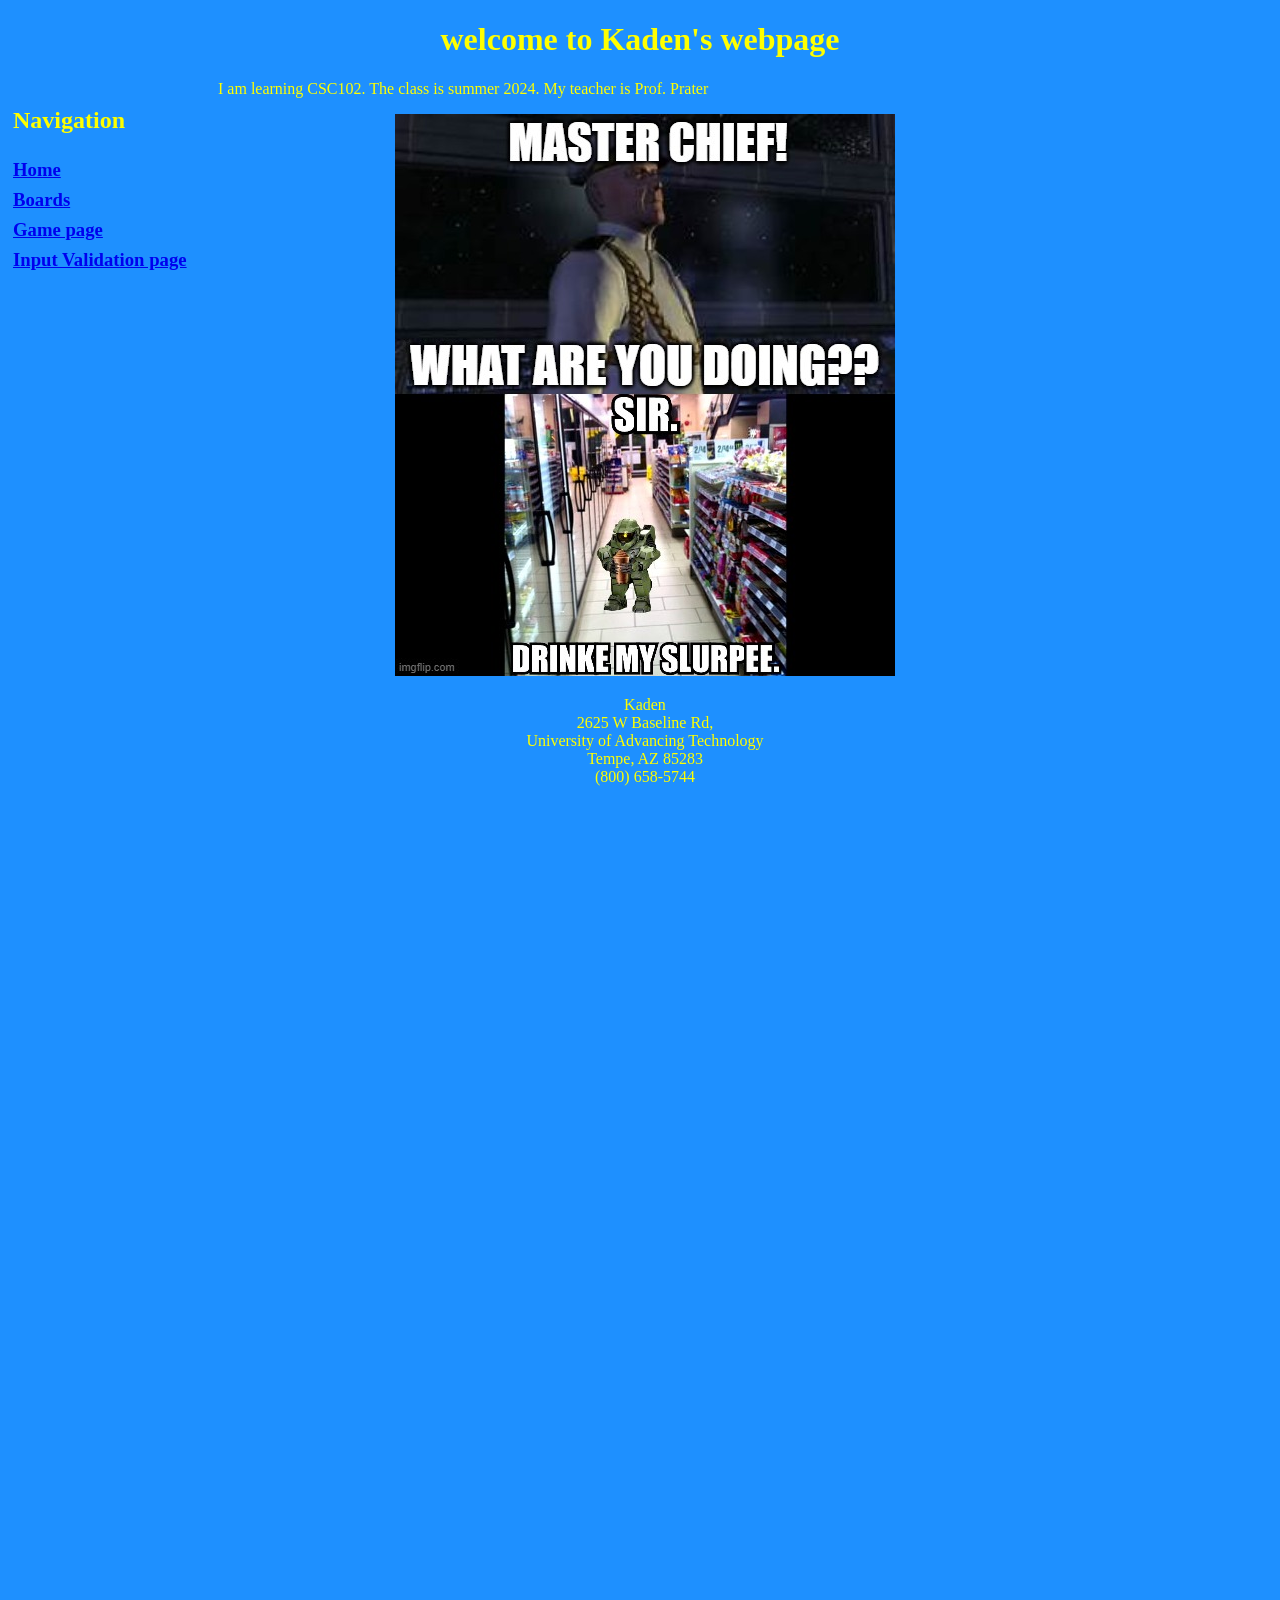
<file: index.html>
<!--this edit connects the boards and home pages together

Kaden Longworth
kadlongw@uat.edu

5August2024
-->
<!DOCTYPE html>
<html>

<head>
    <title>Kaden's webpage</title>
<link rel="stylesheet" href="main.css">
</head>

<body>

    
        <header><h1>welcome to Kaden's webpage</h1></header>
    <nav>
        <h2>Navigation</h2>
        <h3><a href="./index.html">Home</a><br>
            <a href="./boards.html">Boards</a><br>
            <a href="./game.html">Game page</a><br>
            <a href="./strings.html">Input Validation page</a></h3>
    </nav>
    <p>
        I am learning CSC102. The class is summer 2024. My teacher is Prof. Prater
    </p>
    <p>

        <center><img id="memeImage" src="./pics/meme.jpg"></center>
    
    </p>
    <footer>
        Kaden<br>
        2625 W Baseline Rd, <br>
        University of Advancing Technology<br>
        Tempe, AZ 85283 <br>
        (800) 658-5744
    </footer>
</body>

</html>
</file>
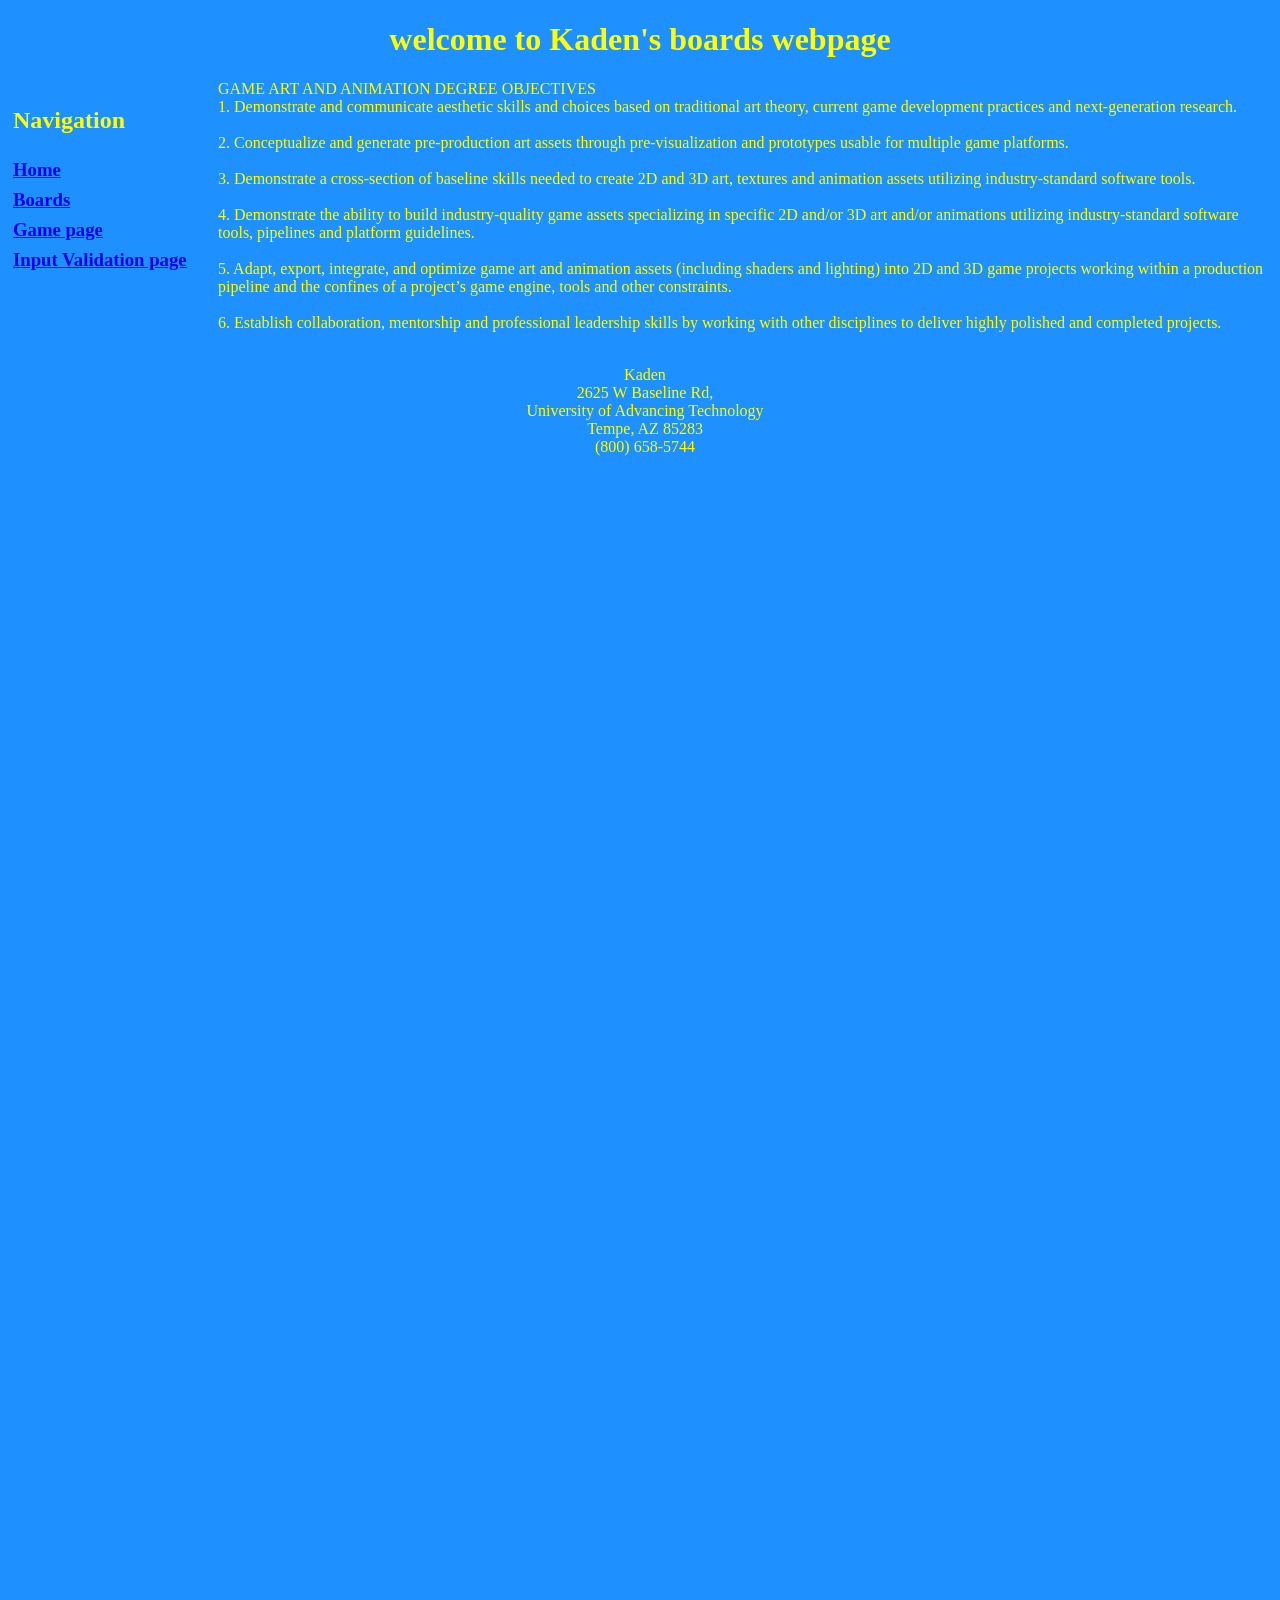
<file: boards.html>
<!DOCTYPE html>
<html>

<head>
    <title>Kaden's boards webpage</title>
    <link rel="stylesheet" href="main.css">
</head>

<body>

    <header>
        <h1>welcome to Kaden's boards webpage</h1>
    </header>
    <nav>
        <h2>Navigation</h2>
        <h3><a href="./index.html">Home</a><br>
            <a href="./boards.html">Boards</a><br>
            <a href="./game.html">Game page</a><br>
            <a href="./strings.html">Input Validation page</a></h3>
    </nav>
    <p>
        GAME ART AND ANIMATION DEGREE OBJECTIVES<br>
1. Demonstrate and communicate aesthetic skills and choices based on traditional art theory, current game development
practices and next-generation research.<br><br>
2. Conceptualize and generate pre-production art assets through pre-visualization and prototypes usable for multiple game
platforms.<br><br>
3. Demonstrate a cross-section of baseline skills needed to create 2D and 3D art, textures and animation assets utilizing
industry-standard software tools.<br><br>
4. Demonstrate the ability to build industry-quality game assets specializing in specific 2D and/or 3D art and/or animations
utilizing industry-standard software tools, pipelines and platform guidelines.<br><br>
5. Adapt, export, integrate, and optimize game art and animation assets (including shaders and lighting) into 2D and 3D
game projects working within a production pipeline and the confines of a project’s game engine, tools and other
constraints.<br><br>
6. Establish collaboration, mentorship and professional leadership skills by working with other disciplines to deliver highly
polished and completed projects.<br><br>
    </p>
    
    <footer>
        Kaden<br>
        2625 W Baseline Rd, <br>
        University of Advancing Technology<br>
        Tempe, AZ 85283 <br>
        (800) 658-5744
    </footer>
</body>

</html>
</file>
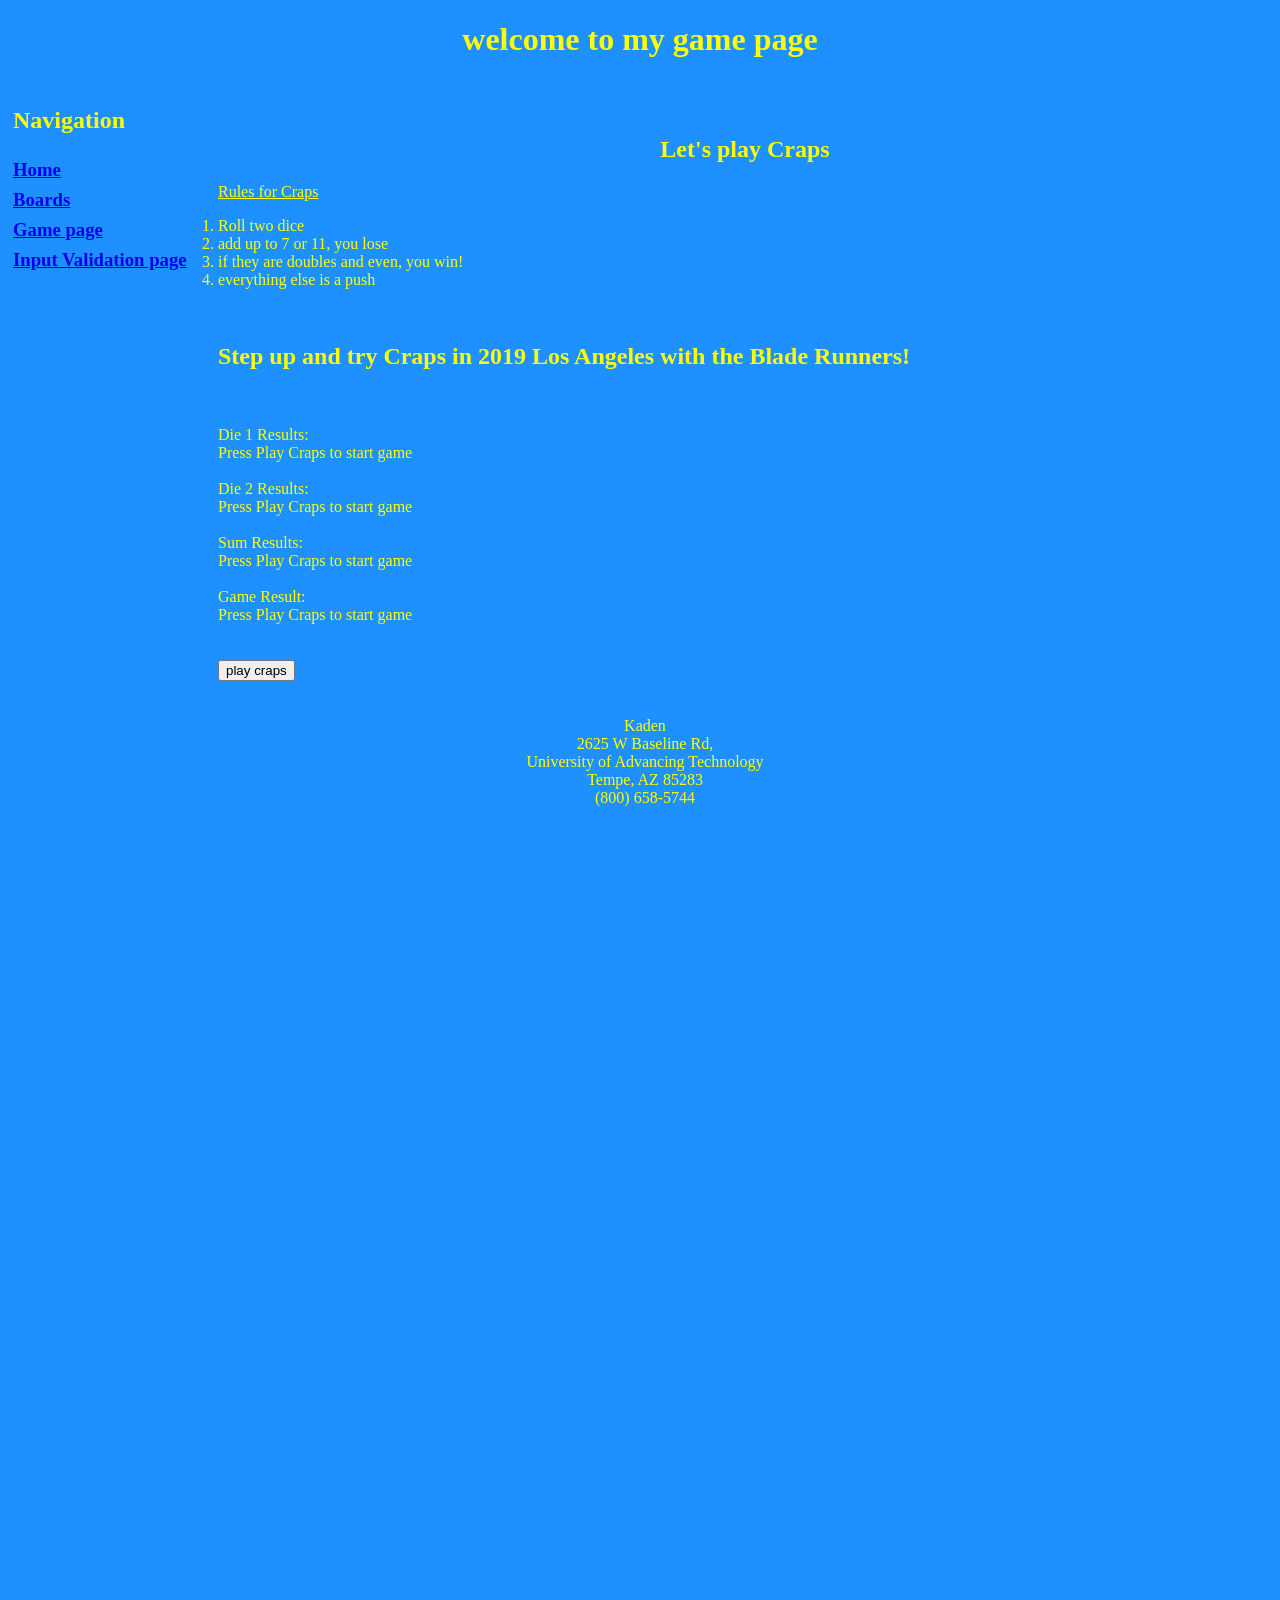
<file: game.html>
<!DOCTYPE html>
<html>
<!--
game pageto satisfy Assignment 3.1: The Building Blocks of JavaScript - Functions

Kaden Longworth
13August2024
kadlongw@uat.edu
-->

<head>
    <title>Game Page</title>
    <link rel="stylesheet" href="main.css">
    <script src="code.js"></script>
</head>

<body>
    <header>
        <h1>welcome to my game page</h1>
    </header>
    <nav>
        <h2>Navigation</h2>
        <h3><a href="./index.html">Home</a><br>
            <a href="./boards.html">Boards</a><br>
            <a href="./game.html">Game page</a><br>
            <a href="./strings.html">Input Validation page</a>
        </h3>

    </nav>
    <br>
    <br>
    <h2>
        <center>Let's play Craps</center>
    </h2>
    <u>Rules for Craps<br></u>
    <ol>
        <li>Roll two dice</li>
        <li>add up to 7 or 11, you lose</li>
        <li>if they are doubles and even, you win!</li>
        <li>everything else is a push</li>
    </ol>
    <br>
    <h2>Step up and try Craps in 2019 Los Angeles with the Blade Runners!</h2>
    <br>
    <br>
    Die 1 Results: <div id="die1Res">Press Play Craps to start game</div><br>
    Die 2 Results: <div id="die2Res">Press Play Craps to start game</div><br>
    Sum Results: <div id="sumRes">Press Play Craps to start game</div><br>
    Game Result: <div id="gameRes">Press Play Craps to start game</div><br>
    <br>
    <button onclick="playCraps();"> play craps</button><br>
    <br>
    <br>
    <footer>
        Kaden<br>
        2625 W Baseline Rd, <br>
        University of Advancing Technology<br>
        Tempe, AZ 85283 <br>
        (800) 658-5744
    </footer>
</body>

</html>
</file>
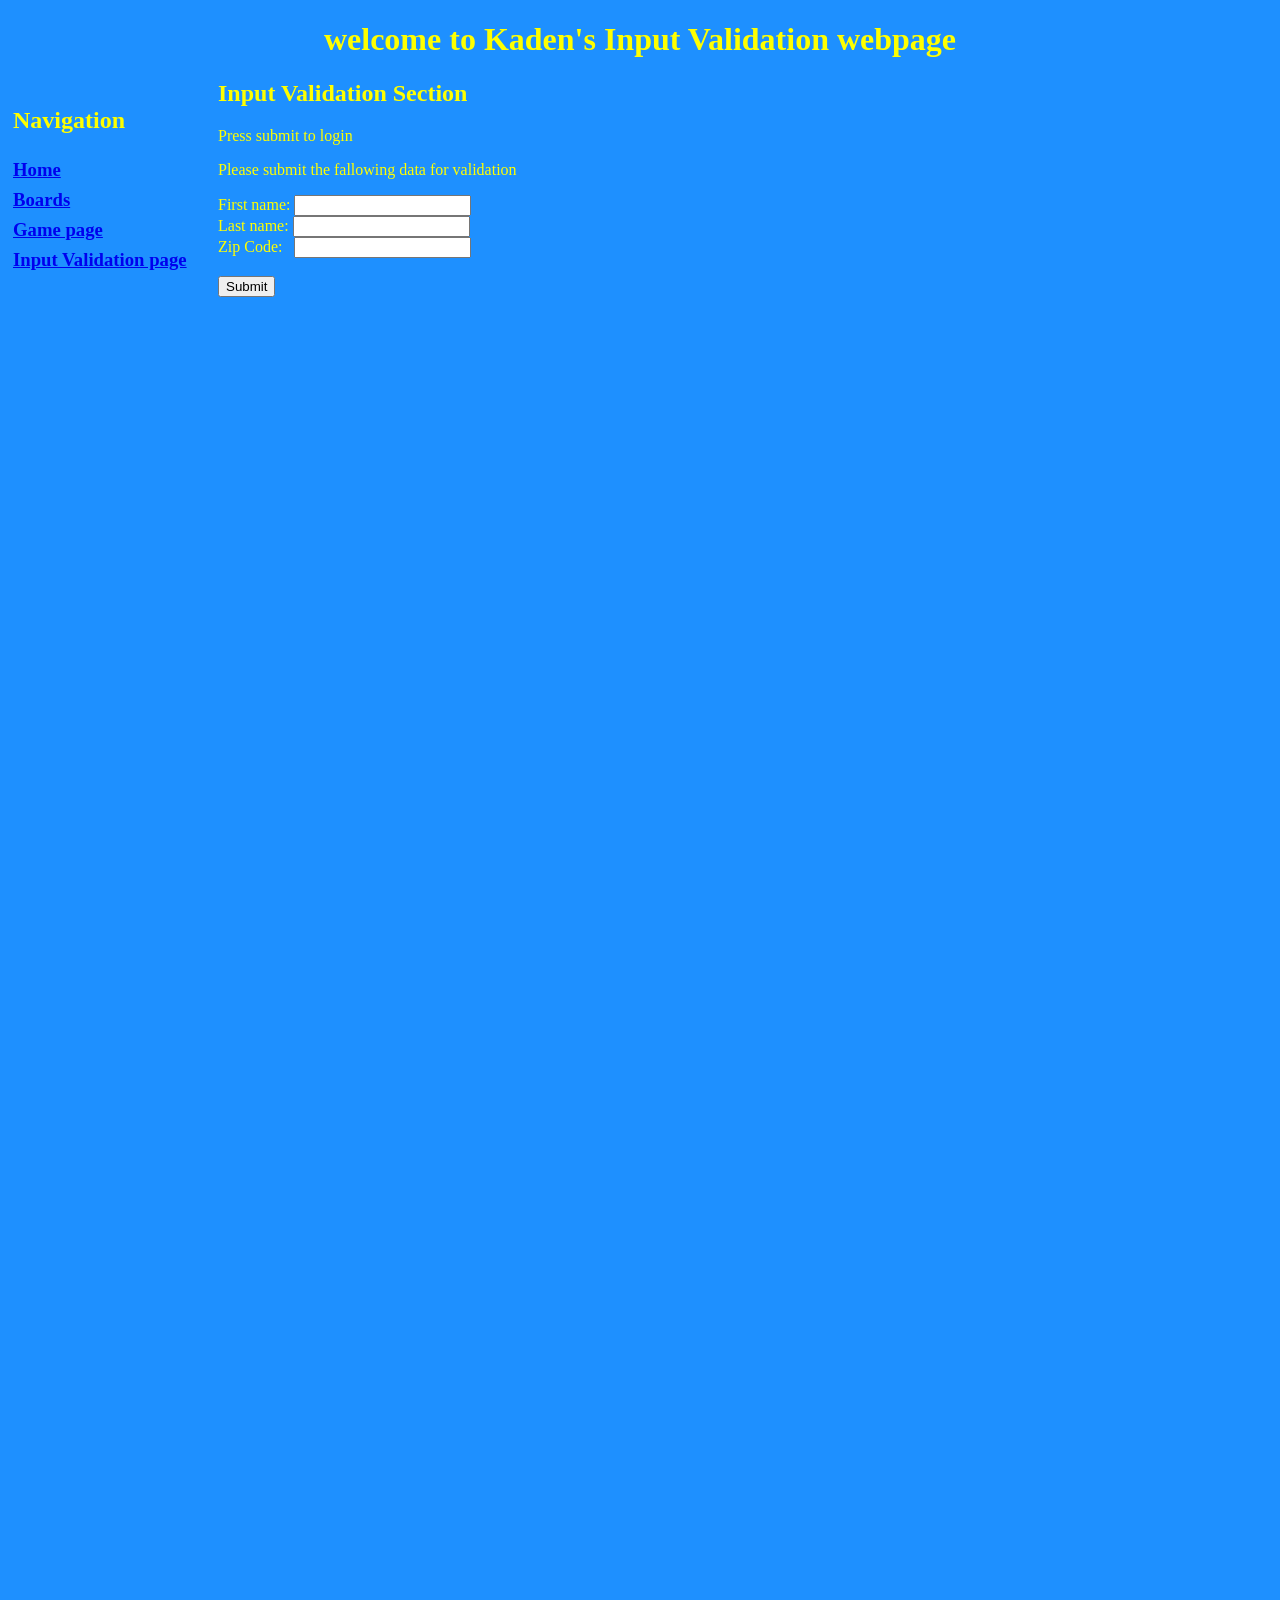
<file: strings.html>
<!DOCTYPE html>
<html>
<!--Assignment 6.1: User Input Validation
1. Allow user input of first and last names and zip code
2. make variabke containing first name + space + last name
3. Check for how many characters, >=20 present error
    1. less than 20, good entry
4. Check to see if zip code is accurate
5. Good name and zip, give secret message
add creative like font image etc
comment on every line of code

    Kaden Longworth
    14August2024
    kadlongw@uat.edu
-->

<head>
    <title>Input Validation</title>
    <link rel="stylesheet" href="main.css">
    <script src="code.js"></script>
</head>

<body>
    <header>
        <h1>welcome to Kaden's Input Validation webpage</h1>
    </header>
    <nav>
        <h2>Navigation</h2>
        <h3><a href="./index.html">Home</a><br>
            <a href="./boards.html">Boards</a><br>
            <a href="./game.html">Game page</a><br>
            <a href="./strings.html">Input Validation page</a>
        </h3>
    </nav>
    <h2>
        Input Validation Section
    </h2>
    <div id="loginStatus">Press submit to login</div>
    <p>
        Please submit the fallowing data for validation
    </p>
    <form id="creditSubmit" onsubmit="return false">
        First name: <input type="text" id="fName"><br>
        Last name: <input type="text" id="lName"><br>
        Zip Code: &nbsp;&nbsp;<input type="number" id="zipCode"><br>
        <br>
        <input type="submit" onclick="checkCreds()">
    </form>
</body>

</html>
</file>
<file: main.css>
body{
    background-color: dodgerblue;
    color:yellow;
}

nav{
    height:6000px;
    width:200px;
    float:left;
    padding:5px;
    line-height:30px
}

footer{
    text-align:center;
    margin-right:200px;
}

#memeImage{
    margin-right:200px;
}

header{
    text-align:center;
}
</file>
